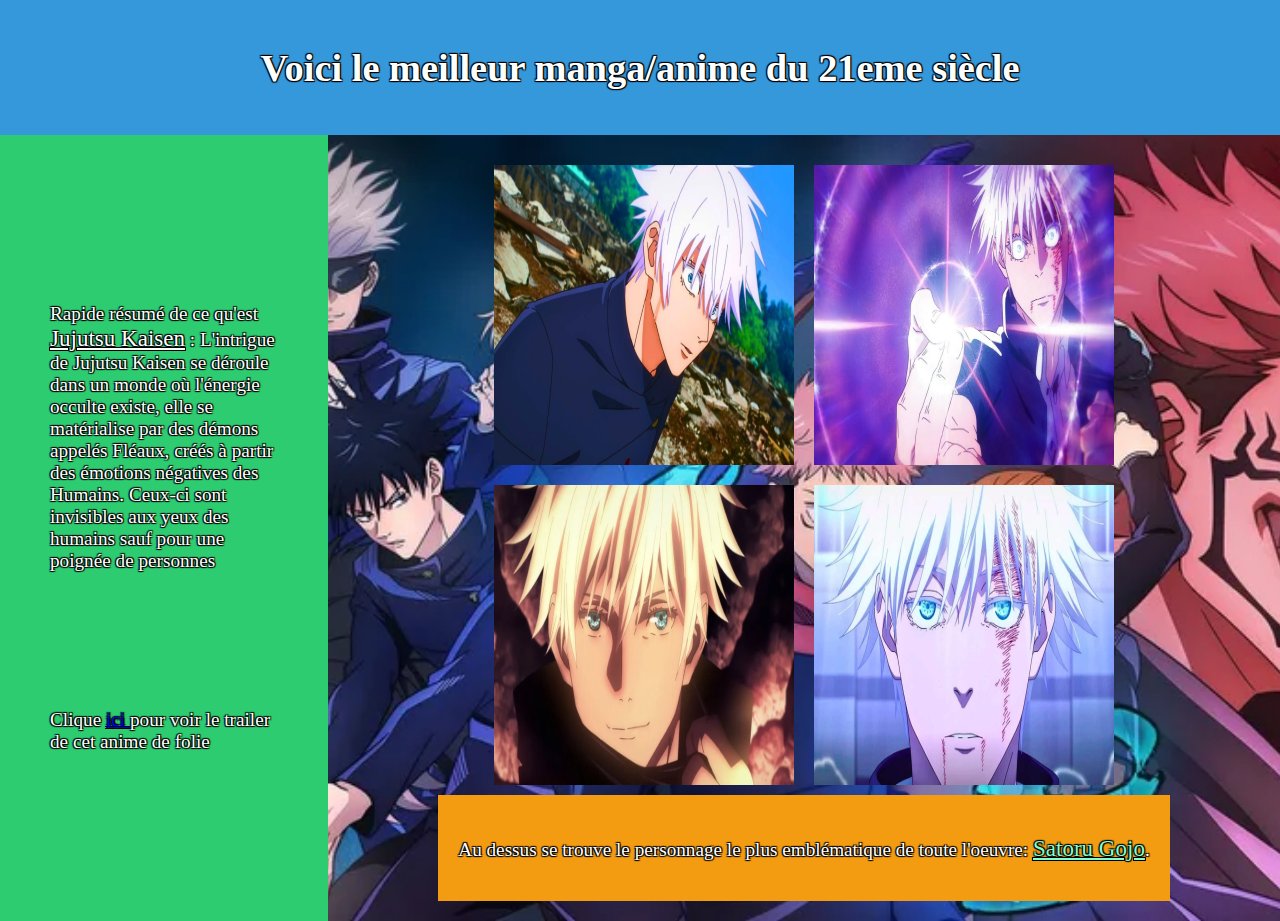
<file: JK.html>
<!DOCTYPE html>
<html lang="fr">
<head>
    <meta charset="UTF-8">
    <meta name="viewport" content="width=device-width, initial-scale=1.0">
    <title>Jujutsu Kaisen</title>
    <link rel="stylesheet" href="JK.css">
</head>
<body>
        <header>
            <h1>Voici le meilleur manga/anime du 21eme siècle</h1>
        </header>
    <div>
        <div id="gauche">
            <p> Rapide résumé de ce qu'est <span>Jujutsu Kaisen</span> : 
            L'intrigue de Jujutsu Kaisen se déroule dans un monde où l'énergie occulte existe, elle se matérialise par des démons appelés Fléaux, 
            créés à partir des émotions négatives des Humains. Ceux-ci sont invisibles aux yeux des humains sauf pour une poignée de personnes</p>
            <p> Clique <a href="https://youtu.be/hkir9oZs0M0">ici </a>pour voir le trailer de cet anime de folie</p>
        </div>
        <div id="centre">
            <main>
                <img src="img/gojo-etonne-combat-toji-nuee-mouche-scaled.png" alt="Image de Satoru gojo">
                <img src="img/gojo-satoru.png" alt="Image de Satoru gojo">
                <img src="img/Gojo.png" alt="Image de Satoru gojo">
                <img src="img/jujutsu-kaisen-gojo-satoru-retour-scaled.png" alt="Image de Satoru gojo">
            </main>

            <footer>
                <p>Au dessus se trouve le personnage le plus emblématique de toute l'oeuvre: <span id="gojo">Satoru Gojo</span>.</p>
            </footer>
        </div>
    </div>
</body>
</html>
</file>
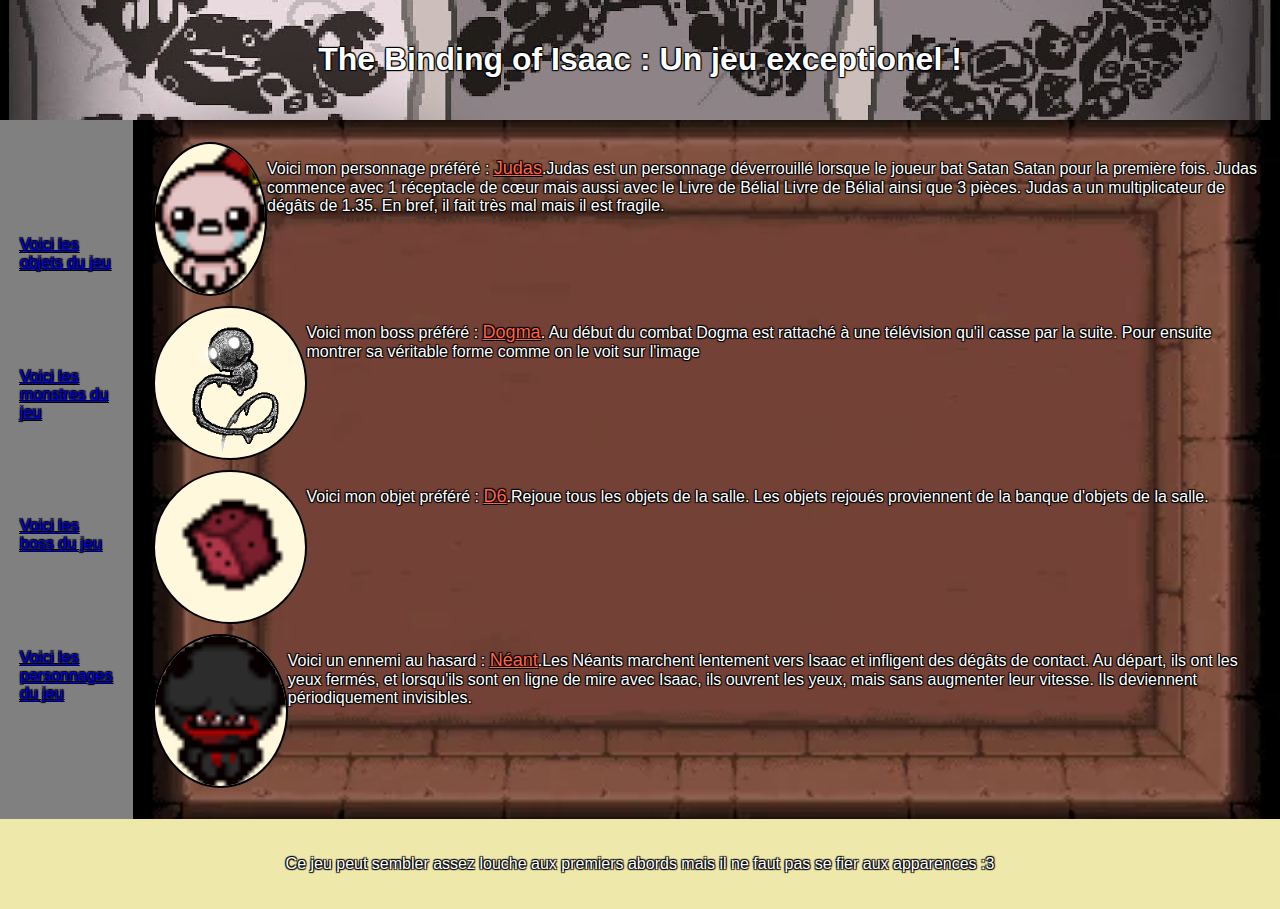
<file: TBOI.html>
<!DOCTYPE html>
<html lang="fr">
<head>
    <meta charset="UTF-8">
    <meta name="viewport" content="width=device-width, initial-scale=1.0">
    <title>The Binding of Isaac</title>
    <link rel="stylesheet" href="TBOI.css">
</head>
<body>
    <header>
        <h1>The Binding of Isaac : Un jeu exceptionel !</h1>
    </header>
    <div>
        <nav id="gauche">
                <a href="https://bindingofisaacrebirth.fandom.com/fr/wiki/Objets">Voici les objets du jeu</a>
                <a href="https://bindingofisaacrebirth.fandom.com/fr/wiki/Monstres">Voici les monstres du jeu</a>
                <a href="https://bindingofisaacrebirth.fandom.com/fr/wiki/Boss">Voici les boss du jeu</a>
                <a href="https://bindingofisaacrebirth.fandom.com/fr/wiki/Personnages">Voici les personnages du jeu</a>
            </nav>
        <div id="centre">
            <main>
                <div>
                    <img src="img/Character_Judas_appearance.png" alt="Image de Judas de TBOI">
                    <p>Voici mon personnage préféré : <span>Judas</span>.Judas est un personnage déverrouillé lorsque le joueur bat Satan Satan pour la première fois. 
                        Judas commence avec 1 réceptacle de cœur mais aussi avec le Livre de Bélial Livre de Bélial ainsi que 3 pièces. 
                        Judas a un multiplicateur de dégâts de 1.35. En bref, il fait très mal mais il est fragile. </p>
                </div>
                <div>
                    <img src="img/Boss_Dogma_portrait.png" alt="Image de Dogme de TBOI">
                    <p>Voici mon boss préféré : <span>Dogma</span>. Au début du combat Dogma est rattaché à une télévision qu'il casse par la suite. Pour ensuite montrer sa véritable forme comme on le voit sur l'image</p>
                </div>
                <div>
                    <img src="img/Collectible_The_D6_icon.png" alt="Image de D6 de TBOI">
                    <p>Voici mon objet préféré : <span>D6</span>.Rejoue tous les objets de la salle. Les objets rejoués proviennent de la banque d'objets de la salle.</p>
                </div>
                <div>
                    <img src="img/Nulls.png" alt="Image de Néant de TBOI">
                    <p>Voici un ennemi au hasard : <span>Néant</span>.Les Néants marchent lentement vers Isaac et infligent des dégâts de contact. 
                    Au départ, ils ont les yeux fermés, et lorsqu'ils sont en ligne de mire avec Isaac, ils ouvrent les yeux, mais sans augmenter leur vitesse. 
                    Ils deviennent périodiquement invisibles.</p>
                </div>
            </main>
        </div>
    </div>
    <footer>
        <p>Ce jeu peut sembler assez louche aux premiers abords mais il ne faut pas se fier aux apparences :3</p>
    </footer>
</body>
</html>
</file>
<file: JK.css>
body {
    margin: 0;
    Font-family : Calibri; 
    display: flex;
    flex-direction: column;
    min-height: 100vh; 
    font-size: larger;
    text-shadow: 1px 1px 1px #000, -1px -1px 1px #000, 1px -1px 1px #000, -1px 1px 1px #000;
    color: rgb(255, 255, 255);
}

header {
    background-color: #3498db;
    padding: 20px;
    box-sizing: border-box;
    text-align: center;
}

span{
    font-size: larger;
    font: bolder;
    text-decoration: underline;
}

div {
    flex: 1;
    display: flex;
}

#gojo{
    color: aquamarine;
}

#gauche {
    background-color: #2ecc71;
    padding: 50px;
    box-sizing: border-box;
    display: flex;
    flex-direction: column;
    flex: 0.5;
    justify-content: space-evenly;
}

#centre {
    background-image: url(img/JJK-header-mobile2.png);
    background-size: cover;
    background-position: center;
    background-repeat: no-repeat;
    padding: 20px;
    box-sizing: border-box;
    display: flex;
    flex: 2;
    flex-direction: column;
    align-items: center;
    justify-content: space-around;
}

main {
    display: flex;
    flex-wrap: wrap;
    justify-content: center;
}

main img {
    width: 300px; 
    height: 300px;
    margin: 10px;
}

footer {
    background-color: #f39c12;
    padding: 20px;
    box-sizing: border-box;
    text-align: center;
}

@media screen and (max-width: 768px) {
    div {
        flex-direction: column;
    }

    #gauche {
        flex: 1;
    }

    #centre {
        flex: 1;
    }
}
</file>
<file: TBOI.css>
body {
    margin: 0;
    font-family: Arial, sans-serif;
    display: flex;
    flex-direction: column;
    min-height: 100vh;
    text-shadow: 1px 1px 1px #000, -1px -1px 1px #000, 1px -1px 1px #000, -1px 1px 1px #000;
    color: rgb(255, 255, 255);
}

header {
    background-image: url(img/maxresdefault.png);
    background-size: cover;
    background-position: center;
    background-repeat: no-repeat;
    padding: 20px;
    box-sizing: border-box;
    text-align: center;

}
span{
    text-decoration: underline;
    font-size: large;
    color: tomato;
}

div {
    display: flex;
}

#gauche {
    background-color: grey;
    padding: 20px;
    box-sizing: border-box;
    display: flex;
    flex-direction: column;
    justify-content: space-evenly;
}

#centre {
    background-image: url(img/kqqdxnght2z31.png);
    background-size: cover;
    background-position: center;
    background-repeat: no-repeat;
    padding: 20px;
    box-sizing: border-box;
    display: flex;
    flex-direction: column;
    align-items: center;
    justify-content: center;
    height: 77.7vh;
}

main {
    display: flex;
    position: relative;
    flex-direction: column;
}

main div {
    text-align: left;
}

main img {
    width: 150px;
    height: 150px;
    border-radius: 50%;
    margin-bottom: 10px;
    border: 2px solid black;
    background-color: cornsilk;
}

footer {
    background-color: palegoldenrod;
    padding: 20px;
    box-sizing: border-box;
    text-align: center;
}
</file>
